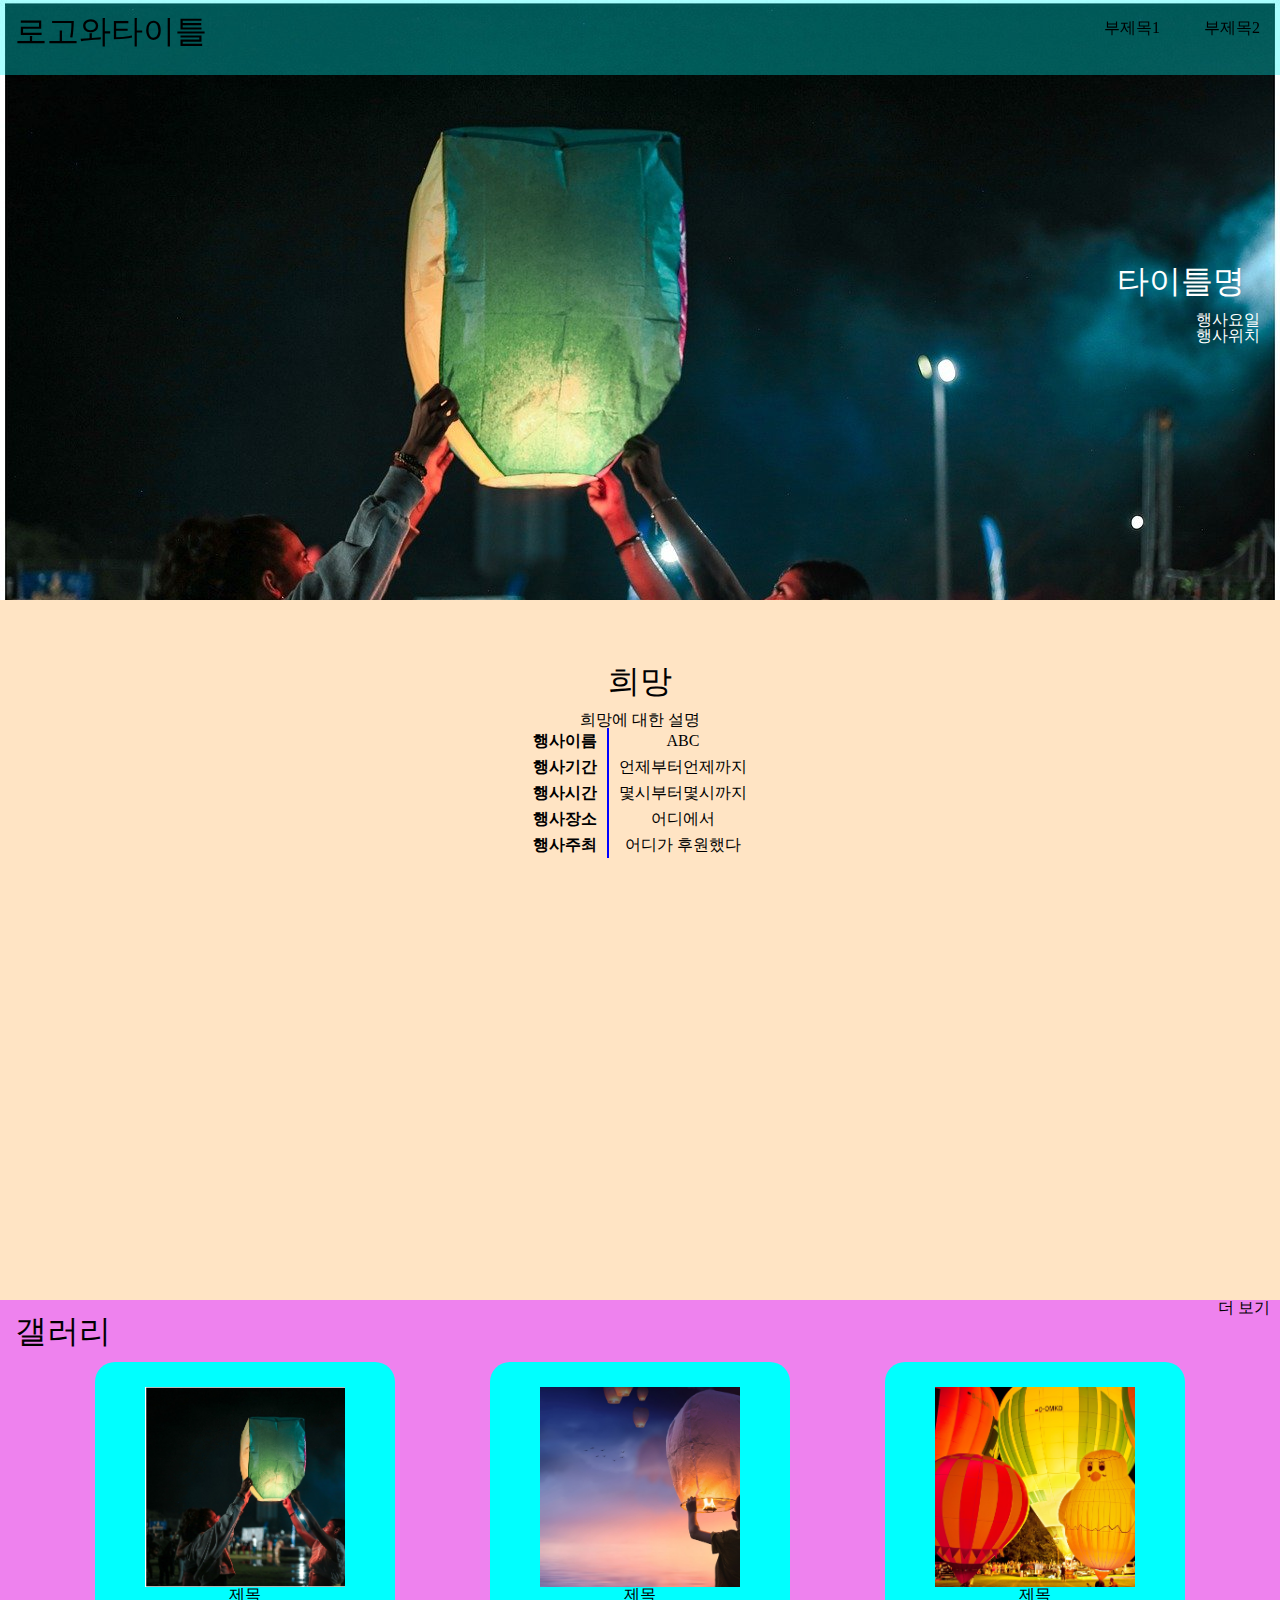
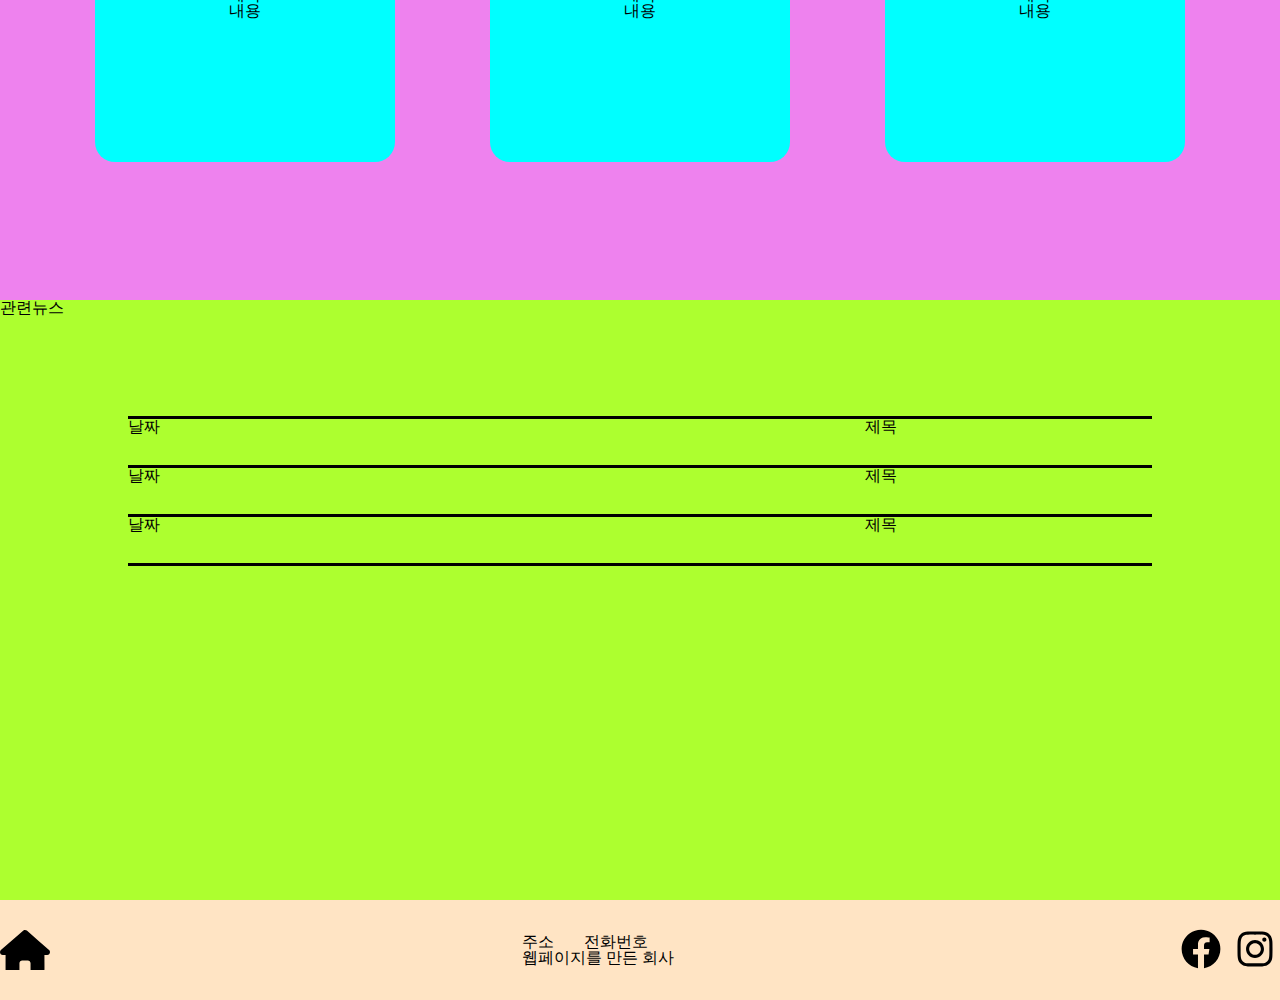
<file: index.html>
<!DOCTYPE html>
<html lang="en">

<head>
    <meta charset="UTF-8">
    <meta http-equiv="X-UA-Compatible" content="IE=edge">
    <meta name="viewport" content="width=device-width, initial-scale=1.0">
    <title>메인페이지</title>
    <link rel="stylesheet" href="./css/reset.css">
    <link rel="stylesheet" href="./css/index.css">
</head>

<body>
    <header class="header">
        <nav class="nav">
            <h1>
                <a href="./index.html">로고와타이틀</a>
            </h1>
            <div class="navlist">
                <ul>
                    <li>
                        <a href="./middle1.html">부제목1</a>
                    </li>
                    <li>
                        <a href="./middle2.html">부제목2</a>
                    </li>
                </ul>
            </div>
        </nav>
    </header>
    <main class="main">
        <section class="section1">
            <div>
                <h1>
                    타이틀명
                </h1>
                <h3>
                    행사요일
                </h3>
                <h3>
                    행사위치
                </h3>
            </div>
        </section>
        <section class="section2">
            <h1>
                희망
            </h1>
            <h2>
                희망에 대한 설명
            </h2>
            <table>
                <tbody>
                    <tr>
                        <td>
                            행사이름
                        </td>
                        <td>
                            ABC
                        </td>
                    </tr>
                    <tr>
                        <td>
                            행사기간
                        </td>
                        <td>
                            언제부터언제까지
                        </td>
                    </tr>
                    <tr>
                        <td>
                            행사시간
                        </td>
                        <td>
                            몇시부터몇시까지
                        </td>
                    </tr>
                    <tr>
                        <td>
                            행사장소
                        </td>
                        <td>
                            어디에서
                        </td>
                    </tr>
                    <tr>
                        <td>
                            행사주최
                        </td>
                        <td>
                            어디가 후원했다
                        </td>
                    </tr>
                </tbody>
            </table>
        </section>
        <section class="section3">
            <div class="phototitle">
                <h1>
                    갤러리
                </h1>
                <h3>
                    <a href="">더 보기</a>
            </div>
            </h3>
            <div class="gallery">
                <div class="photobox">
                    <div class="imagebox">
                        <a href="" class="photozone"></a>
                    </div>
                    <h4>
                        제목
                    </h4>
                    <p>
                        내용
                    </p>
                </div>
                <div class="photobox">
                    <div class="imagebox">
                        <a href="" class="photozone"></a>
                    </div>
                    <h4>
                        제목
                    </h4>
                    <p>
                        내용
                    </p>
                </div>
                <div class="photobox">
                    <div class="imagebox">
                        <a href="" class="photozone"></a>
                    </div>
                    <h4>
                        제목
                    </h4>
                    <p>
                        내용
                    </p>
                </div>
            </div>
        </section>
        <section class="section4">
            <h3>
                관련뉴스
            </h3>
            <table>
                <tbody>
                    <tr>
                        <td>
                            날짜
                        </td>
                        <td>
                            제목
                        </td>
                    </tr>
                    <tr>
                        <td>
                            날짜
                        </td>
                        <td>
                            제목
                        </td>
                    </tr>
                    <tr>
                        <td>
                            날짜
                        </td>
                        <td>
                            제목
                        </td>
                    </tr>
                </tbody>
            </table>
        </section>
    </main>
    <footer class="footer">
        <div class="logo">
        </div>
        <div class="list">
            <p>주소</p>
            <p>전화번호</p>
            <p>웹페이지를 만든 회사</p>
        </div>
        <div class="icon">
            <a href="https://www.facebook.com">
                <img src="/image/facebook.svg" alt="" width="50px" height="40px">
            </a>
            <a href="https://www.instargram.com">
                <img src="/image/instagram.svg" alt="" width="50px" height="40px">
            </a>
        </div>
    </footer>
</body>

</html>
</file>
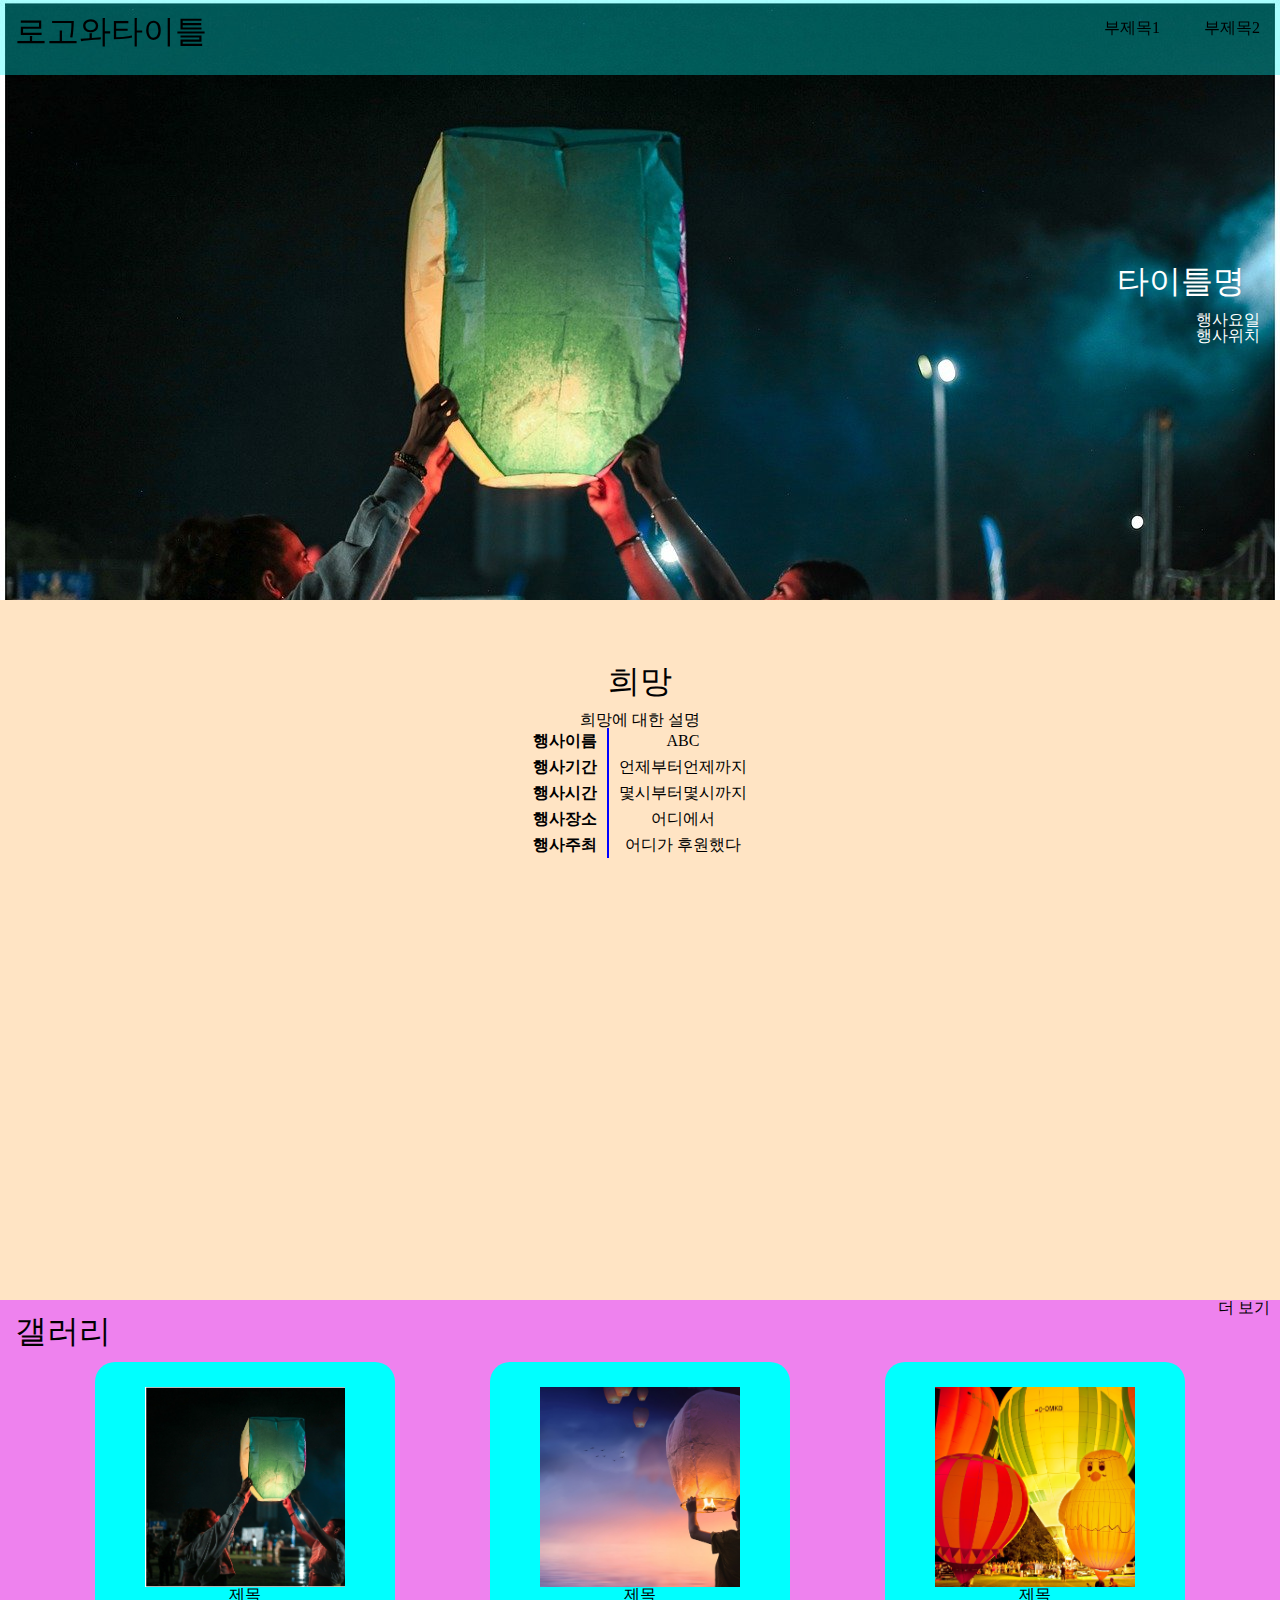
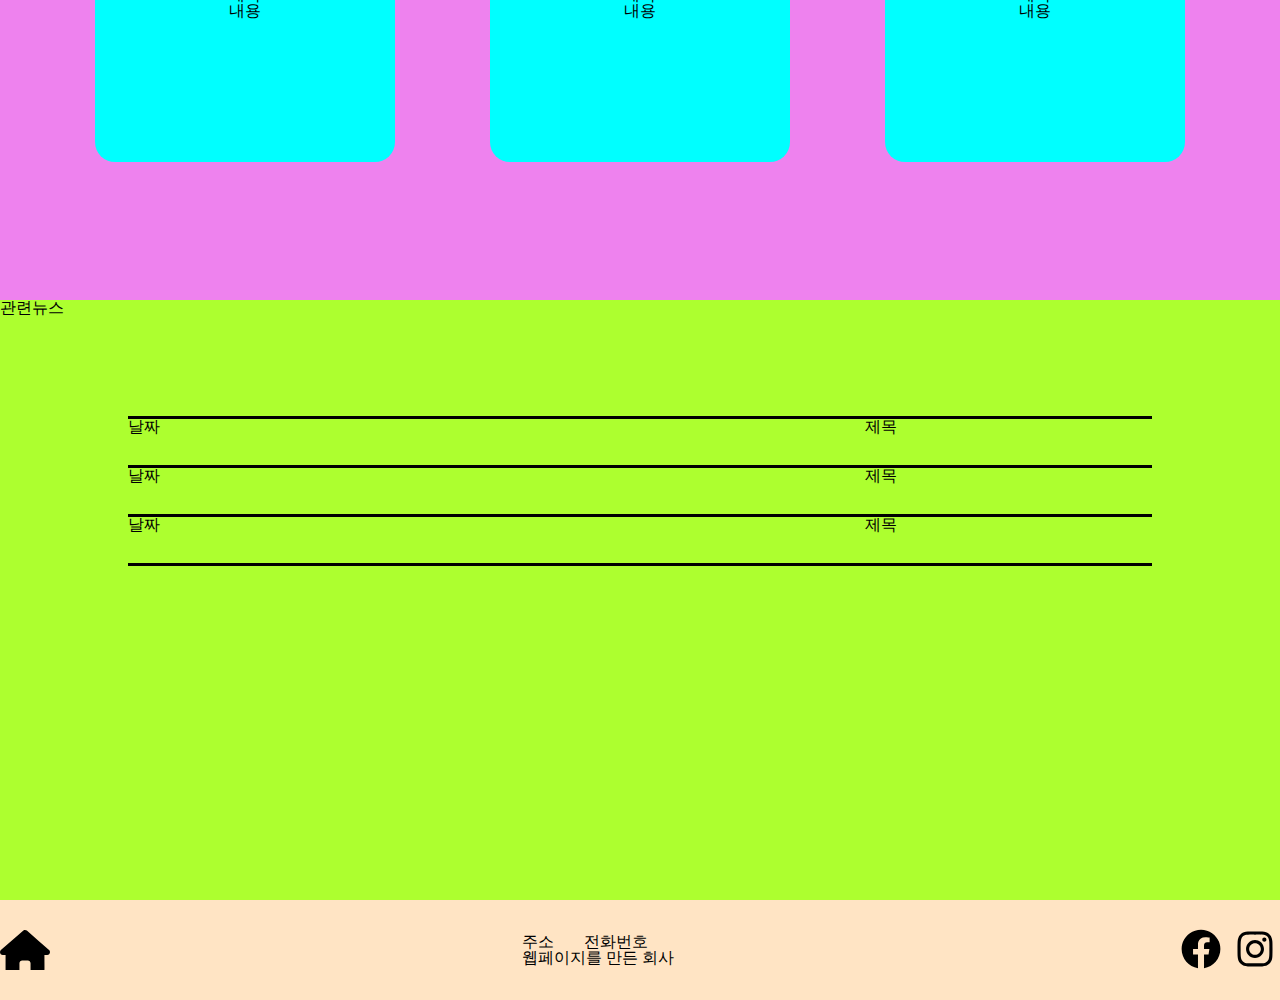
<file: html/index.html>
<!DOCTYPE html>
<html lang="en">

<head>
    <meta charset="UTF-8">
    <meta http-equiv="X-UA-Compatible" content="IE=edge">
    <meta name="viewport" content="width=device-width, initial-scale=1.0">
    <title>메인페이지</title>
    <link rel="stylesheet" href="../css/reset.css">
    <link rel="stylesheet" href="../css/index.css">
</head>

<body>
    <header class="header">
        <nav class="nav">
            <h1>
                <a href="/html/index.html">로고와타이틀</a>
            </h1>
            <div class="navlist">
                <ul>
                    <li>
                        <a href="/html/middle1.html">부제목1</a>
                    </li>
                    <li>
                        <a href="/html/middle2.html">부제목2</a>
                    </li>
                </ul>
            </div>
        </nav>
    </header>
    <main class="main">
        <section class="section1">
            <div>
                <h1>
                    타이틀명
                </h1>
                <h3>
                    행사요일
                </h3>
                <h3>
                    행사위치
                </h3>
            </div>
        </section>
        <section class="section2">
            <h1>
                희망
            </h1>
            <h2>
                희망에 대한 설명
            </h2>
            <table>
                <tbody>
                    <tr>
                        <td>
                            행사이름
                        </td>
                        <td>
                            ABC
                        </td>
                    </tr>
                    <tr>
                        <td>
                            행사기간
                        </td>
                        <td>
                            언제부터언제까지
                        </td>
                    </tr>
                    <tr>
                        <td>
                            행사시간
                        </td>
                        <td>
                            몇시부터몇시까지
                        </td>
                    </tr>
                    <tr>
                        <td>
                            행사장소
                        </td>
                        <td>
                            어디에서
                        </td>
                    </tr>
                    <tr>
                        <td>
                            행사주최
                        </td>
                        <td>
                            어디가 후원했다
                        </td>
                    </tr>
                </tbody>
            </table>
        </section>
        <section class="section3">
            <div class="phototitle">
                <h1>
                    갤러리
                </h1>
                <h3>
                    <a href="">더 보기</a>
            </div>
            </h3>
            <div class="gallery">
                <div class="photobox">
                    <div class="imagebox">
                        <a href="" class="photozone"></a>
                    </div>
                    <h4>
                        제목
                    </h4>
                    <p>
                        내용
                    </p>
                </div>
                <div class="photobox">
                    <div class="imagebox">
                        <a href="" class="photozone"></a>
                    </div>
                    <h4>
                        제목
                    </h4>
                    <p>
                        내용
                    </p>
                </div>
                <div class="photobox">
                    <div class="imagebox">
                        <a href="" class="photozone"></a>
                    </div>
                    <h4>
                        제목
                    </h4>
                    <p>
                        내용
                    </p>
                </div>
            </div>
        </section>
        <section class="section4">
            <h3>
                관련뉴스
            </h3>
            <table>
                <tbody>
                    <tr>
                        <td>
                            날짜
                        </td>
                        <td>
                            제목
                        </td>
                    </tr>
                    <tr>
                        <td>
                            날짜
                        </td>
                        <td>
                            제목
                        </td>
                    </tr>
                    <tr>
                        <td>
                            날짜
                        </td>
                        <td>
                            제목
                        </td>
                    </tr>
                </tbody>
            </table>
        </section>
    </main>
    <footer class="footer">
        <div class="logo">
        </div>
        <div class="list">
            <p>주소</p>
            <p>전화번호</p>
            <p>웹페이지를 만든 회사</p>
        </div>
        <div class="icon">
            <a href="https://www.facebook.com">
                <img src="/image/facebook.svg" alt="" width="50px" height="40px">
            </a>
            <a href="https://www.instargram.com">
                <img src="/image/instagram.svg" alt="" width="50px" height="40px">
            </a>
        </div>
    </footer>
</body>

</html>
</file>
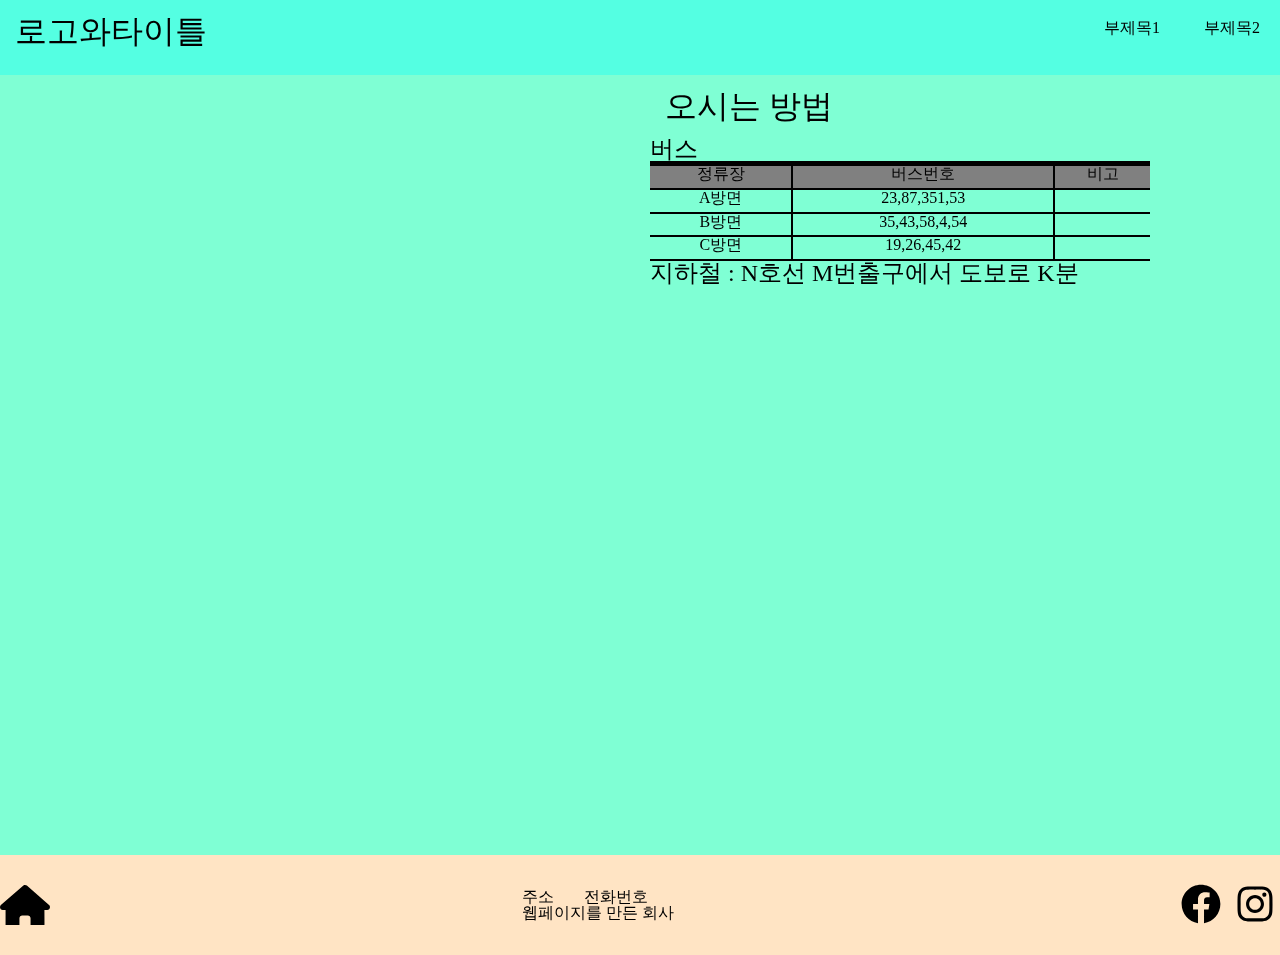
<file: middle1.html>
<!DOCTYPE html>
<html lang="en">

<head>
    <meta charset="UTF-8">
    <meta http-equiv="X-UA-Compatible" content="IE=edge">
    <meta name="viewport" content="width=device-width, initial-scale=1.0">
    <title>부제목1</title>
    <link rel="stylesheet" href="./css/reset.css">
    <link rel="stylesheet" href="./css/index.css">
    <link rel="stylesheet" href="./css/middle1.css">
</head>

<body>
    <header class="header">
        <nav class="nav">
            <h1>
                <a href="./index.html">로고와타이틀</a>
            </h1>
            <div class="navlist">
                <ul>
                    <li>
                        <a href="./middle1.html">부제목1</a>
                    </li>
                    <li>
                        <a href="./middle2.html">부제목2</a>
                    </li>
                </ul>
            </div>
        </nav>
    </header>
    <main class="mapmain">
        <section class="mapsection">
            <iframe
                src="https://www.google.com/maps/embed?pb=!1m18!1m12!1m3!1d3261.53721281956!2d129.05519125072863!3d35.16816078022046!2m3!1f0!2f0!3f0!3m2!1i1024!2i768!4f13.1!3m3!1m2!1s0x3568eb41fdb8ba3d%3A0x7a2af1771124ab48!2z67aA7IKw7Iuc66-86rO17JuQ!5e0!3m2!1sko!2skr!4v1677573929384!5m2!1sko!2skr"
                width="600" height="450" style="border:0;" allowfullscreen="" loading="lazy"
                referrerpolicy="no-referrer-when-downgrade"></iframe>
            <div class="cometo">
                <h1>
                    오시는 방법
                </h1>
                <h3>
                    버스
                </h3>
                <table>
                    <tr>
                        <td>
                            정류장
                        </td>
                        <td>
                            버스번호
                        </td>
                        <td>
                            비고
                        </td>
                    </tr>
                    <tr>
                        <td>
                            A방면
                        </td>
                        <td>
                            23,87,351,53
                        </td>
                        <td>

                        </td>
                    </tr>
                    <tr>
                        <td>
                            B방면
                        </td>
                        <td>
                            35,43,58,4,54
                        </td>
                        <td>

                        </td>
                    </tr>
                    <tr>
                        <td>
                            C방면
                        </td>
                        <td>
                            19,26,45,42
                        </td>
                        <td>
                        </td>
                    </tr>
                </table>
                <h3>
                    지하철 : N호선 M번출구에서 도보로 K분
                </h3>
            </div>
        </section>
    </main>








    <footer class="footer">
        <div class="logo">
        </div>
        <div class="list">
            <p>주소</p>
            <p>전화번호</p>
            <p>웹페이지를 만든 회사</p>
        </div>
        <div class="icon">
            <a href="https://www.facebook.com">
                <img src="/image/facebook.svg" alt="" width="50px" height="40px">
            </a>
            <a href="https://www.instargram.com">
                <img src="/image/instagram.svg" alt="" width="50px" height="40px">
            </a>
        </div>
    </footer>
</body>

</html>
</file>
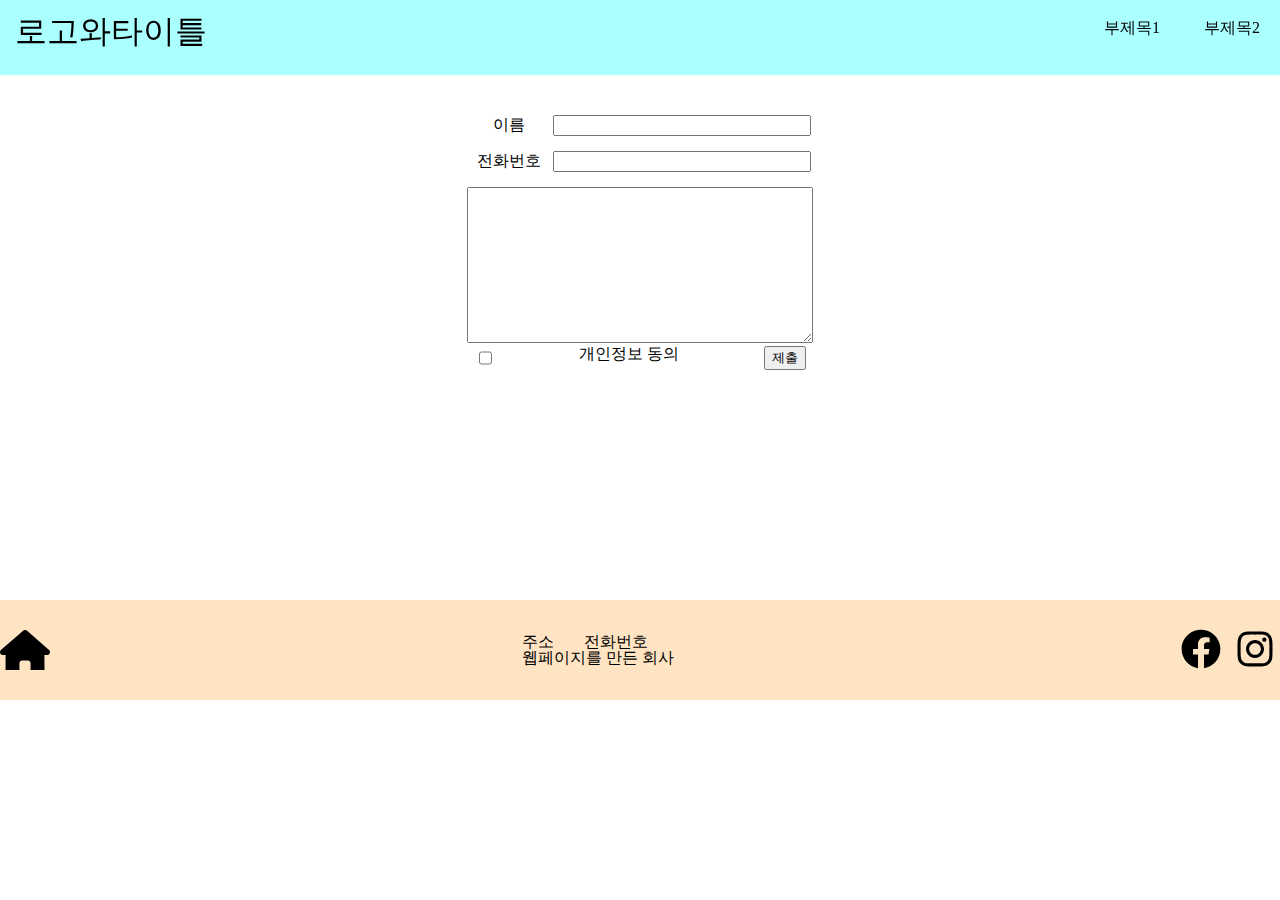
<file: middle2.html>
<!DOCTYPE html>
<html lang="en">
<head>
    <meta charset="UTF-8">
    <meta http-equiv="X-UA-Compatible" content="IE=edge">
    <meta name="viewport" content="width=device-width, initial-scale=1.0">
    <title>부제목2</title>
    <link rel="stylesheet" href="./css/reset.css">
    <link rel="stylesheet" href="./css/index.css">
    <link rel="stylesheet" href="./css/middle2.css">
</head>
<body>
    <header class="header">
        <nav class="nav">
            <h1>
                <a href="./index.html">로고와타이틀</a>
            </h1>
            <div class="navlist">
                <ul>
                    <li>
                        <a href="./middle1.html">부제목1</a>
                    </li>
                    <li>
                        <a href="./middle2.html">부제목2</a>
                    </li>
                </ul>
            </div>
        </nav>
    </header>
    <main class="informain">
        <section class="inforsection">
            <form action="">
                <div class="name">
                    <span>이름</span>
                    <input type="text" name="name" id="">
                </div>
                <div class="number">
                    <span>전화번호</span>
                    <input type="text" name="phone" id="">
                </div>
                <textarea name="" id="" cols="30" rows="10"></textarea>
                <div class="qnacheck">
                    <input type="checkbox" name="checking" id="">
                    <span>개인정보 동의</span>
                    <input type="submit" value="제출">
                </div>
            </form>
            
        </section>
    </main>    








    <footer class="footer">
        <div class="logo">
        </div>
        <div class="list">
            <p>주소</p>
            <p>전화번호</p>
            <p>웹페이지를 만든 회사</p>
        </div>
        <div class="icon">
            <a href="https://www.facebook.com">
                <img src="/image/facebook.svg" alt="" width="50px" height="40px">
            </a>
            <a href="https://www.instargram.com">
                <img src="/image/instagram.svg" alt="" width="50px" height="40px">
            </a>
        </div>
    </footer>
</body>
</html>
</file>
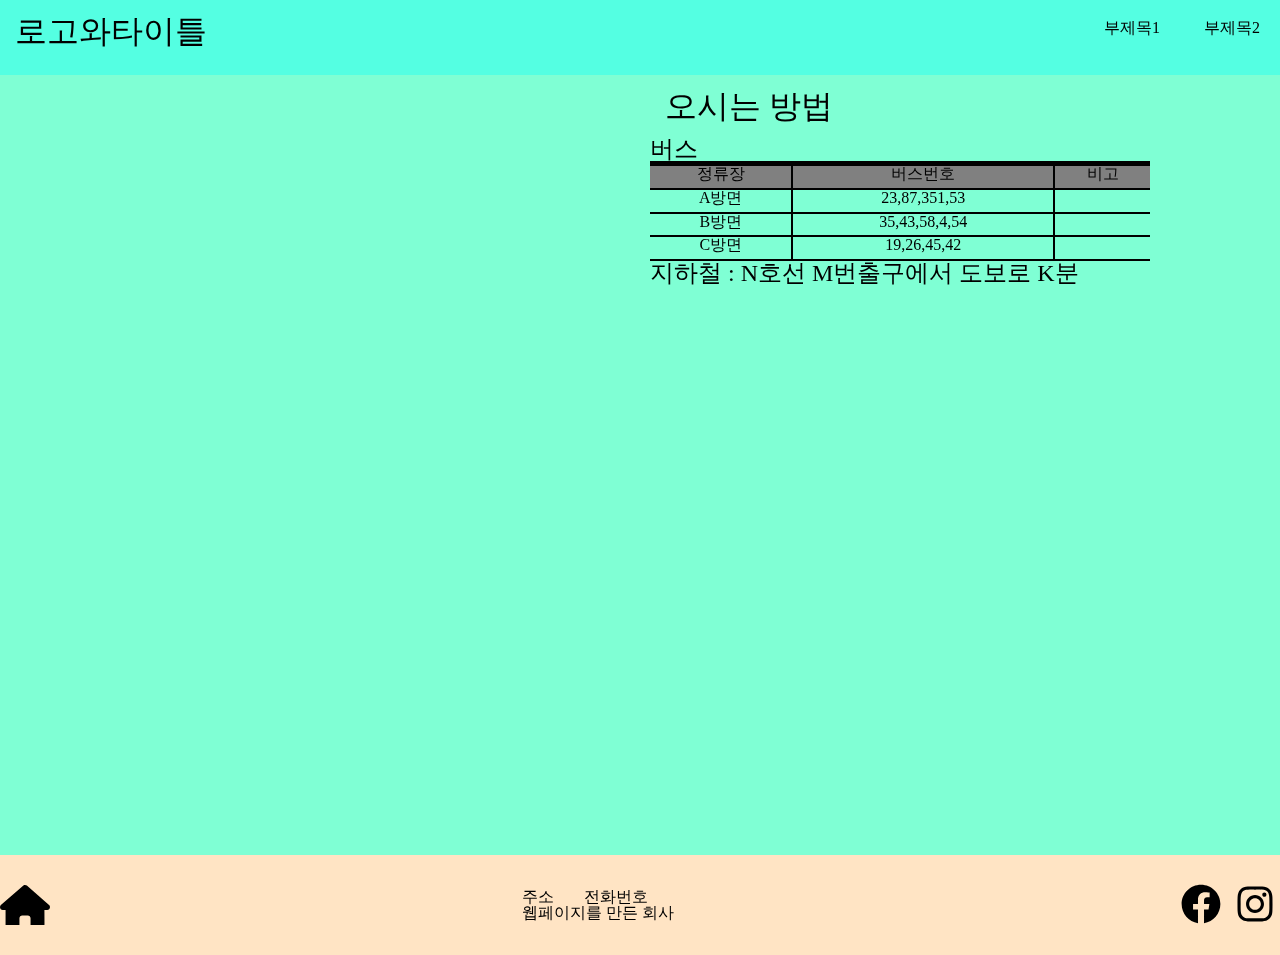
<file: html/middle1.html>
<!DOCTYPE html>
<html lang="en">

<head>
    <meta charset="UTF-8">
    <meta http-equiv="X-UA-Compatible" content="IE=edge">
    <meta name="viewport" content="width=device-width, initial-scale=1.0">
    <title>부제목1</title>
    <link rel="stylesheet" href="../css/reset.css">
    <link rel="stylesheet" href="../css/index.css">
    <link rel="stylesheet" href="../css/middle1.css">
</head>

<body>
    <header class="header">
        <nav class="nav">
            <h1>
                <a href="/html/index.html">로고와타이틀</a>
            </h1>
            <div class="navlist">
                <ul>
                    <li>
                        <a href="/html/middle1.html">부제목1</a>
                    </li>
                    <li>
                        <a href="/html/middle2.html">부제목2</a>
                    </li>
                </ul>
            </div>
        </nav>
    </header>
    <main class="mapmain">
        <section class="mapsection">
            <iframe
                src="https://www.google.com/maps/embed?pb=!1m18!1m12!1m3!1d3261.53721281956!2d129.05519125072863!3d35.16816078022046!2m3!1f0!2f0!3f0!3m2!1i1024!2i768!4f13.1!3m3!1m2!1s0x3568eb41fdb8ba3d%3A0x7a2af1771124ab48!2z67aA7IKw7Iuc66-86rO17JuQ!5e0!3m2!1sko!2skr!4v1677573929384!5m2!1sko!2skr"
                width="600" height="450" style="border:0;" allowfullscreen="" loading="lazy"
                referrerpolicy="no-referrer-when-downgrade"></iframe>
            <div class="cometo">
                <h1>
                    오시는 방법
                </h1>
                <h3>
                    버스
                </h3>
                <table>
                    <tr>
                        <td>
                            정류장
                        </td>
                        <td>
                            버스번호
                        </td>
                        <td>
                            비고
                        </td>
                    </tr>
                    <tr>
                        <td>
                            A방면
                        </td>
                        <td>
                            23,87,351,53
                        </td>
                        <td>

                        </td>
                    </tr>
                    <tr>
                        <td>
                            B방면
                        </td>
                        <td>
                            35,43,58,4,54
                        </td>
                        <td>

                        </td>
                    </tr>
                    <tr>
                        <td>
                            C방면
                        </td>
                        <td>
                            19,26,45,42
                        </td>
                        <td>
                        </td>
                    </tr>
                </table>
                <h3>
                    지하철 : N호선 M번출구에서 도보로 K분
                </h3>
            </div>
        </section>
    </main>








    <footer class="footer">
        <div class="logo">
        </div>
        <div class="list">
            <p>주소</p>
            <p>전화번호</p>
            <p>웹페이지를 만든 회사</p>
        </div>
        <div class="icon">
            <a href="https://www.facebook.com">
                <img src="/image/facebook.svg" alt="" width="50px" height="40px">
            </a>
            <a href="https://www.instargram.com">
                <img src="/image/instagram.svg" alt="" width="50px" height="40px">
            </a>
        </div>
    </footer>
</body>

</html>
</file>
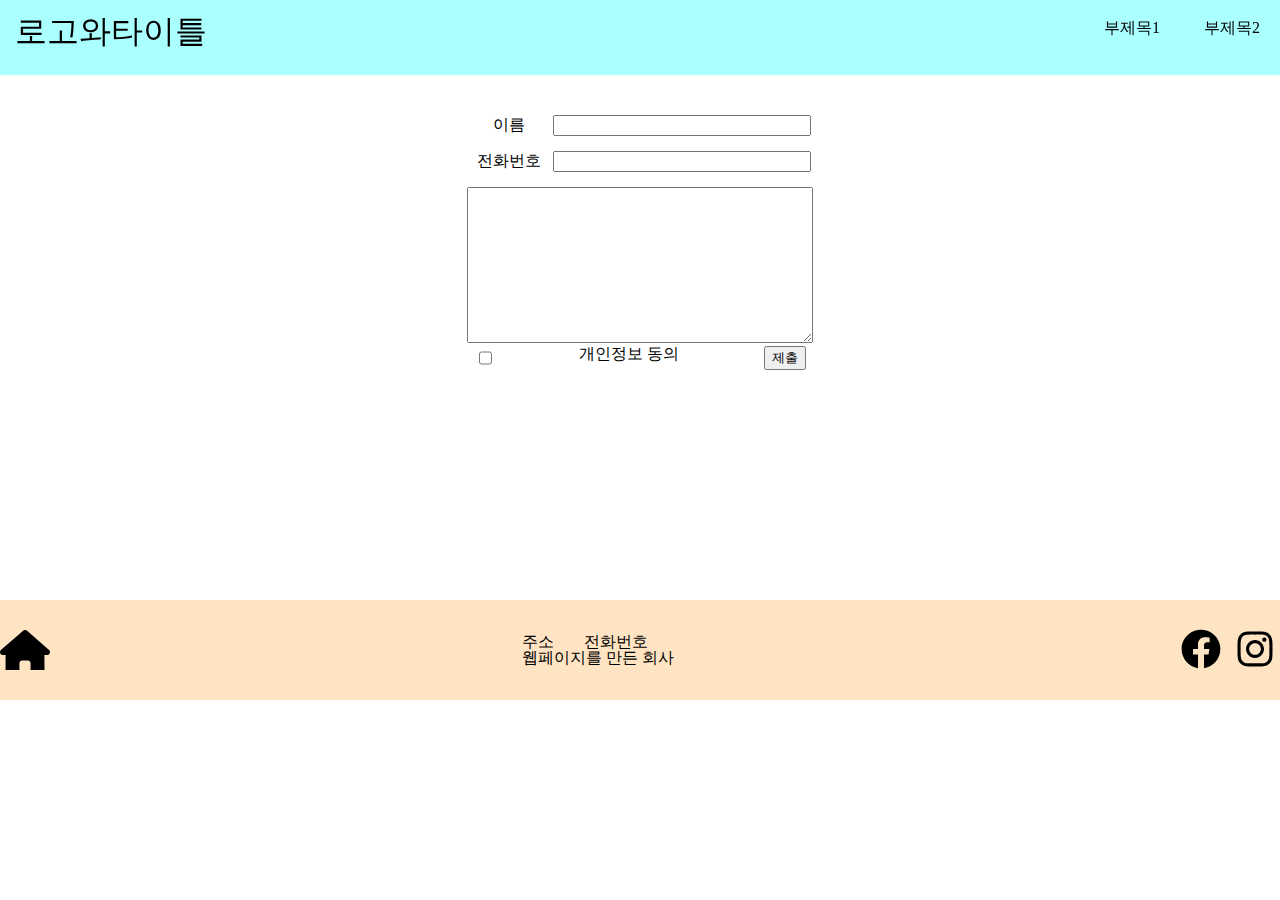
<file: html/middle2.html>
<!DOCTYPE html>
<html lang="en">
<head>
    <meta charset="UTF-8">
    <meta http-equiv="X-UA-Compatible" content="IE=edge">
    <meta name="viewport" content="width=device-width, initial-scale=1.0">
    <title>부제목2</title>
    <link rel="stylesheet" href="../css/reset.css">
    <link rel="stylesheet" href="../css/index.css">
    <link rel="stylesheet" href="../css/middle2.css">
</head>
<body>
    <header class="header">
        <nav class="nav">
            <h1>
                <a href="/html/index.html">로고와타이틀</a>
            </h1>
            <div class="navlist">
                <ul>
                    <li>
                        <a href="/html/middle1.html">부제목1</a>
                    </li>
                    <li>
                        <a href="/html/middle2.html">부제목2</a>
                    </li>
                </ul>
            </div>
        </nav>
    </header>
    <main class="informain">
        <section class="inforsection">
            <form action="">
                <div class="name">
                    <span>이름</span>
                    <input type="text" name="name" id="">
                </div>
                <div class="number">
                    <span>전화번호</span>
                    <input type="text" name="phone" id="">
                </div>
                <textarea name="" id="" cols="30" rows="10"></textarea>
                <div class="qnacheck">
                    <input type="checkbox" name="checking" id="">
                    <span>개인정보 동의</span>
                    <input type="submit" value="제출">
                </div>
            </form>
            
        </section>
    </main>    








    <footer class="footer">
        <div class="logo">
        </div>
        <div class="list">
            <p>주소</p>
            <p>전화번호</p>
            <p>웹페이지를 만든 회사</p>
        </div>
        <div class="icon">
            <a href="https://www.facebook.com">
                <img src="/image/facebook.svg" alt="" width="50px" height="40px">
            </a>
            <a href="https://www.instargram.com">
                <img src="/image/instagram.svg" alt="" width="50px" height="40px">
            </a>
        </div>
    </footer>
</body>
</html>
</file>
<file: css/index.css>
section{
    height:600px;
    width:100%;
}
a{
    text-decoration: none;
    color:black;
}
h1{
    font-size:2rem;
    margin:15px;
}
.header{
    background-color: #00ffff55;
    position:fixed;
    width:100%;
    height:75px;
}
.header>nav{
    display:flex;
    justify-content:space-between;
    align-content:center;
}
.header>nav>.navlist>ul{
    list-style: none;
    padding:0;
    margin:0;
}
.header>nav>.navlist>ul>li{
    display:inline-block;
    margin-top:20px;
    padding:0 20px;
}
.section1{
    background-color: skyblue;
    background-image: url(../image/balloons.jpg);
}
.section1>div{
text-align:right;
    color:white;
    padding:250px 20px 20px 20px;
}
.section2{
    background-color: bisque;
    text-align:center;
    padding:50px 0;
}
.section2>table{
    margin:auto;
    border-collapse:collapse
}
.section2>table tr>td{
    padding:5px 10px;
}
.section2>table tr>td:first-child{
    border-right:blue 2px solid;
    font-weight:bold;
}
.section3{
    background-color: violet;
}
.section3>.gallery{
    display:flex;
    justify-content: space-evenly;
}
.section3 .phototitle{
    display:flex;
    justify-content: space-between;
    margin-right:10px;
}

.section3 .photobox{
    width:300px;
    height:400px;
    background-color: aqua;
    text-align:center;
    border-radius: 20px;
}
.section3 .photobox>.imagebox{
    margin:auto;
    margin-top:25px;
    width:200px;
    height:200px;
    overflow:hidden;
}
.section3 .photobox:nth-child(1)>.imagebox>.photozone{
    display:inline-block;
    background-image: url(../image/balloons.jpg);
    width:200px;
    height:200px;
    background-size: cover;
    overflow:hidden;
}
.section3 .photobox:nth-child(2)>.imagebox>.photozone{
    display:inline-block;
    background-image: url(../image/hd.jpg);
    width:200px;
    height:200px;
    background-size: cover;
    overflow:hidden;
}
.section3 .photobox:nth-child(3)>.imagebox>.photozone{
    display:inline-block;
    background-image: url(../image/hot.jpg);
    width:200px;
    height:200px;
    background-size: cover;
    overflow:hidden;
}
.section3 .photobox>.imagebox:hover>.photozone{
    transform:scale(1.2);
    transition:all 0.5s;
}
.section4{
    background-color: greenyellow;
}
.section4>table{
    margin:auto;
    height:150px;
    border-top:3px black solid;
    width:80%;
    border-collapse: collapse;
    margin-top:100px;
}
.section4>table tr>td:first-child{
    padding-right:50px;
}
.section4>table tr>td{
    border-bottom: 3px black solid;
}
.section4>table tr:hover>td:last-child{
    color:pink;
}
.footer{
    background-color: bisque;
    height:100px;
    display:flex;
    justify-content: space-between;
    align-items:center;
}
.footer>.logo{
    background-image: url(../image/house-solid.svg);
    width:50px;
    height:40px;
    background-size: cover;
}
.footer>.list>p{
    float:left;
    padding-right:30px;
}
.footer>.list>p:last-child{
    clear:both;
}
</file>
<file: css/middle1.css>
h3{
    font-size:1.5rem;
}
.mapmain>.mapsection{
    width:100%;
    height:95vh;
    background-color: aquamarine;
}
.mapmain>.mapsection>iframe{
    margin-top:75px;
    float:left;
}
.mapmain>.mapsection>.cometo{
    float:left;
    margin-left:50px;
}
.mapmain>.mapsection>.cometo>h1{
    padding-top:75px;
}
.mapmain>.mapsection>.cometo>table{
    width:500px;
    height:100px;
    text-align:center;
}
.mapmain>.mapsection>.cometo>table tr>td{
    
}
.mapmain>.mapsection>.cometo>table tr:first-child{
    background-color:gray;
}
.mapmain>.mapsection>.cometo>table tr>td:nth-child(n){
    border-right:2px black solid;
    border-bottom:2px black solid;
}
.mapmain>.mapsection>.cometo>table tr:first-child{
    border-top:5px black solid;
}
.mapmain>.mapsection>.cometo>table tr>td:last-child{
    border-right:none;
}
</file>
<file: css/middle2.css>
.informain>.inforsection>form{
    padding-top:100px;
    text-align:center;
}
.informain>.inforsection>form>div{
    margin:15px;
}
.informain>.inforsection>form>.name>span,
.informain>.inforsection>form>.number>span{
    display:inline-block;
    width:80px;
}
.informain>.inforsection>form input[type="text"]{
    width:250px;
}
.informain>.inforsection>form>textarea{
    width:340px;
}
.informain>.inforsection>form>.qnacheck{
    display:flex;
    justify-content:space-evenly;
    margin:auto;
    width:500px;
}
</file>
